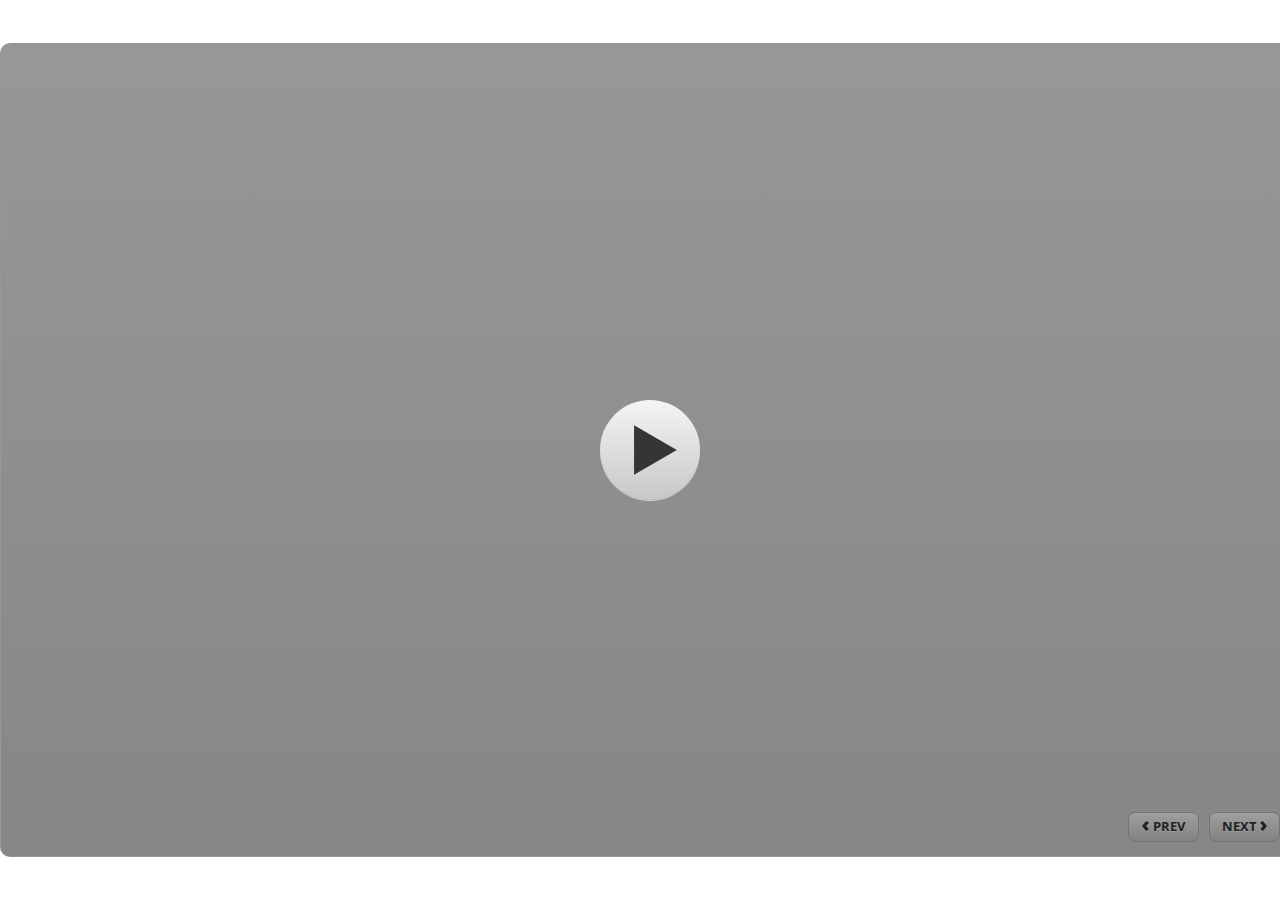
<file: index.html>
﻿<!doctype html>
<html lang="en-US">
<head>
  <meta charset="utf-8">
  <!-- Created using Storyline 3 - http://www.articulate.com  -->
  <!-- version: 3.20.30234.0 -->
  <title>Mitigasi Bencana N1</title>
  <meta http-equiv="x-ua-compatible" content="IE=edge"/>
  <meta name="viewport" content="width=device-width,initial-scale=1,user-scalable=no,shrink-to-fit=no,minimal-ui"/>
  <meta name="apple-mobile-web-app-capable" content="yes"/>
  <style>
    html, body { height: 100%; padding: 0; margin: 0 }
    #app { height: 100%; width: 100%; }
  </style>

  <script>
    window.DS = {};
    window.globals = {
      DATA_PATH_BASE: '',
      HAS_FRAME: true,
      HAS_SLIDE: true,

      lmsPresent: false,
      tinCanPresent: false,
      cmi5Present: false,
      aoSupport: false,
      scale: 'noscale',
      captureRc: false,
      browserSize: 'optimal',
      bgColor: '#FFFFFF',
      features: '',
      themeName: 'classic',
      preloaderColor: '#FFFFFF',
      suppressAnalytics: false,
      productChannel: 'perpetual',
      publishSource: 'storyline',
      aid: '',
      cid: 'bafd2afe-3f3e-447a-9091-5282f13b373c',
      playerVersion: '3.20.30234.0',
      publishTimestamp: '2024-09-28T21:53:51.9474981Z',
      maxIosVideoElements: 10,
      connectionSettings: { },

      
      parseParams: function(qs) {
        if (window.globals.parsedParams != null) {
          return window.globals.parsedParams;
        }
        qs = (qs || window.location.search.substr(1)).split('+').join(' ');
        var params = {},
            tokens,
            re = /[?&]?([^=]+)=([^&]*)/g;

        while (tokens = re.exec(qs)) {
          params[decodeURIComponent(tokens[1]).trim()] =
            decodeURIComponent(tokens[2]).trim();
        }
        window.globals.parsedParams = params;
        return params;
      }

    };
  </script>
  <script>
    var isIe11 = ('ActiveXObject' in window || window.MSBlobBuilder != null)
      && window.msCrypto != null && !window.ActiveXObject;
    if (isIe11) {
      window.globals.unsupportedBrowser = true;
      document.write(atob('[base64]'));
    }
  </script>
  
  <script>window.THREE = { };</script>
  
</head>
<body style="background: #FFFFFF" class="cs-HTML theme-classic">
  <!-- 360 -->
  <script>!function(){var e,i=/iPhone/i,o=/iPod/i,n=/iPad/i,t=/\biOS-universal(?:.+)Mac\b/i,r=/\bAndroid(?:.+)Mobile\b/i,a=/Android/i,d=/(?:SD4930UR|\bSilk(?:.+)Mobile\b)/i,p=/Silk/i,l=/Windows Phone/i,u=/\bWindows(?:.+)ARM\b/i,b=/BlackBerry/i,s=/BB10/i,c=/Opera Mini/i,f=/\b(CriOS|Chrome)(?:.+)Mobile/i,h=/Mobile(?:.+)Firefox\b/i,v=function(e){return void 0!==e&&"MacIntel"===e.platform&&"number"==typeof e.maxTouchPoints&&e.maxTouchPoints>1&&"undefined"==typeof MSStream};e=function(e){var m={userAgent:"",platform:"",maxTouchPoints:0};e||"undefined"==typeof navigator?"string"==typeof e?m.userAgent=e:e&&e.userAgent&&(m={userAgent:e.userAgent,platform:e.platform,maxTouchPoints:e.maxTouchPoints||0}):m={userAgent:navigator.userAgent,platform:navigator.platform,maxTouchPoints:navigator.maxTouchPoints||0};var g=m.userAgent,y=g.split("[FBAN");void 0!==y[1]&&(g=y[0]),void 0!==(y=g.split("Twitter"))[1]&&(g=y[0]);var A=function(e){return function(i){return i.test(e)}}(g),w={apple:{phone:A(i)&&!A(l),ipod:A(o),tablet:!A(i)&&(A(n)||v(m))&&!A(l),universal:A(t),device:(A(i)||A(o)||A(n)||A(t)||v(m))&&!A(l)},amazon:{phone:A(d),tablet:!A(d)&&A(p),device:A(d)||A(p)},android:{phone:!A(l)&&A(d)||!A(l)&&A(r),tablet:!A(l)&&!A(d)&&!A(r)&&(A(p)||A(a)),device:!A(l)&&(A(d)||A(p)||A(r)||A(a))||A(/\bokhttp\b/i)},windows:{phone:A(l),tablet:A(u),device:A(l)||A(u)},other:{blackberry:A(b),blackberry10:A(s),opera:A(c),firefox:A(h),chrome:A(f),device:A(b)||A(s)||A(c)||A(h)||A(f)},any:!1,phone:!1,tablet:!1};return w.any=w.apple.device||w.android.device||w.windows.device||w.other.device,w.phone=w.apple.phone||w.android.phone||w.windows.phone,w.tablet=w.apple.tablet||w.android.tablet||w.windows.tablet,w}(),"object"==typeof exports&&"undefined"!=typeof module?module.exports=e:"function"==typeof define&&define.amd?define((function(){return e})):this.isMobile=e}();
    window.isMobile.apple.tablet = window.isMobile.apple.tablet ||
      (navigator.platform === 'MacIntel' && navigator.maxTouchPoints > 1);
    window.isMobile.apple.device = window.isMobile.apple.device || window.isMobile.apple.tablet;
    window.isMobile.tablet = window.isMobile.tablet || window.isMobile.apple.tablet;
    window.isMobile.any = window.isMobile.any || window.isMobile.apple.tablet;
  </script>

  <div id="focus-sink" tabindex="-1"></div>

  <div id="preso"></div>
  <script>
    (function() {

      var classTypes = [ 'desktop', 'mobile', 'phone', 'tablet' ];

      var addDeviceClasses = function(prefix, testObj) {
        var curr, i;
        for (i = 0; i < classTypes.length; i++) {
          curr = classTypes[i];
          if (testObj[curr]) {
            document.body.classList.add(prefix + curr);
          }
        }
      };

      var params = window.globals.parseParams(),
          isDevicePreview = params.devicepreview === '1',
          isPhoneOverride = params.deviceType === 'phone' || (isDevicePreview && params.phone == '1'),
          isTabletOverride = (params.deviceType === 'tablet' || isDevicePreview) && !isPhoneOverride,
          isMobileOverride = isPhoneOverride || isTabletOverride;

      var deviceView = {
        desktop: !window.isMobile.any && !isMobileOverride,
        mobile: window.isMobile.any || isMobileOverride,
        phone: isPhoneOverride || (window.isMobile.phone && !isTabletOverride),
        tablet: isTabletOverride || window.isMobile.tablet
      };

      window.globals.deviceView = deviceView;
      window.isMobile.desktop = !window.isMobile.any;
      window.isMobile.mobile = window.isMobile.any;

      addDeviceClasses('view-', deviceView);

    })();
  </script>
  
  <script src='story_content/user.js' type=text/javascript></script>
  <div class="slide-loader"></div>

  <script>
    if (window.globals.deviceView.isMobile) { var doc = document, loader = doc.body.querySelector('.slide-loader'); [ 1, 2, 3 ].forEach(function(n) { var d = doc.createElement('div'); d.style.backgroundColor = window.globals.preloaderColor; d.classList.add('mobile-loader-dot'); d.classList.add('dot' + n); loader.appendChild(d); }); }
  </script>

  <div class="mobile-load-title-overlay" style="display: none">
    <div class="mobile-load-title">Mitigasi Bencana N1</div>
  </div>

  <div class="mobile-chrome-warning"></div>

  
<style>
  .warn-connection-dialog {
    display: none;
    background: transparent;
    pointer-events: none;
    position: fixed;
    left: 0;
    top: 0;
    width: 100%;
    height: 100%;
    z-index: 999;
  }

  .warn-connection-content {
    border-radius: 4px;
    background: white;
    border: 1px solid #E7E7E7;
    color: #333333;
    box-shadow: 0 2px 4px rgba(0, 0, 0, 0.25);
    transition: all 150ms ease-out;
    position: absolute;
    white-space: nowrap;
  }

  .view-phone.is-landscape .warn-connection-content {
    left: 23px;
    bottom: 23px;
  }

  .view-tablet.is-landscape .warn-connection-content {
    left: 50%;
    top: 20px;
    transform: translateX(-50%);
  }

  .is-portrait .warn-connection-content {
    transform: translate(-50%, calc(-100% - 15px));
  }

  .warn-connection-content p {
    display: inline-block;
    margin: 0 8px 0 0;
    line-height: 33px;
    font-size: 11px;
  }

  .warn-connection-content svg {
    position: relative;
    vertical-align: middle;
    margin: 0 2px 2px 8px;
  }

  .view-desktop .warn-connection-content {
    left: 1.5em;
    bottom: 1.5em;
  }

  .view-desktop .warn-connection-content p {
    font-size: 1.1em;
  }

  .is-offline .warn-connection-dialog {
    display: block;
  }

  .is-offline .cs-panel * {
    pointer-events: none !important;
  }

  .is-offline .cs-panel {
    pointer-events: all !important;
  }

  .is-offline #nav-controls * {
    pointer-events: none !important;
  }

  .is-offline #nav-controls {
    pointer-events: all !important;
  }
</style>

<div class="warn-connection-dialog">
  <div class="warn-connection-content">
    <svg width="17" height="15" viewBox="0 0 17 15" xmlns="http://www.w3.org/2000/svg">
      <path fill="#8F0000" stroke="white" d="M16.07,12.98 L15.88,12.23 L9.51,1.21 C8.97,0.26,7.6,0.26,7.06,1.21 L0.69,12.23 C0.15,13.16,0.81,14.36,1.91,14.36 H14.65 C15.47,14.36,16.05,13.7,16.07,12.98 Z"/>
      <path fill="white" stroke="white" d="M8.58,5.5 C8.35,5.28,8.5,5.35,8.21,5.32 C8.09,5.35,7.97,5.49,7.96,5.67 C7.97,5.79,7.98,5.92,7.98,6.04 L7.98,6.04 C7.99,6.17,8,6.31,8.01,6.43 L8.01,6.44 C8.03,6.92,8.06,7.41,8.09,7.9 L8.09,7.9 C8.12,8.39,8.14,8.88,8.17,9.37 C8.17,9.39,8.18,9.42,8.2,9.44 C8.23,9.46,8.25,9.47,8.28,9.47 C8.31,9.47,8.34,9.46,8.35,9.44 C8.37,9.43,8.38,9.4,8.39,9.35 L8.39,9.34 C8.39,9.24,8.4,9.15,8.4,9.05 L8.4,9.05 C8.41,8.96,8.41,8.86,8.42,8.75 C8.43,8.44,8.45,8.12,8.47,7.81 L8.47,7.81 C8.49,7.49,8.51,7.18,8.53,6.87 C8.55,6.46,8.56,6.05,8.59,5.64 L8.6,5.62 C8.6,5.57,8.59,5.53,8.58,5.5 L8.21,5.32 Z"/>
      <circle fill="white" stroke="white" cx="8.3" cy="11.35" r="0.3"/>
    </svg>
    <p>You are offline. Trying to reconnect...</p>
  </div>
</div>

<script>
  (function() {
    window.DS.connection = {
      warningShown: false,
      assets: {},
      loadingAssetGroup: false,
      retryDelay: 500
    };

    // @TODO this is POC code and can be cleaned up a bit more if we move forward
    // with the feature



    // The `window.globals.features` variable must be set in `webpack.dev.config` when testing locally - it is not enough
    // to have it in the data - but it must be set there as well.
    var useConnectionMessages = window.AbortController != null &&
      window.location.protocol != 'file:' &&
      window.globals.features.indexOf('ConnectionMessages') != -1;

    window.DS.connection.useConnectionMessages = useConnectionMessages

    var assetCount = 0;
    var checkLoadedId;
    var connectionSettings = window.globals.connectionSettings;

    if (useConnectionMessages && connectionSettings != null) {
      var contentEl = document.querySelector('.warn-connection-content');
      var messageEl = contentEl.querySelector('p')

      if (connectionSettings.useDarkTheme) {
        contentEl.style.borderColor = '#BABBBA';
        contentEl.style.backgroundColor = '#282828';
        contentEl.style.color = '#FFFFFF';
      }

      if (connectionSettings.message != null) {
        messageEl.textContent = window.decodeURIComponent(connectionSettings.message);
      }
    }

    function checkAssetsReady() {
      for (var i in DS.connection.assets) {
        if (!DS.connection.assets[i].success) {
          return false;
        }
      }
      return true;
    }

    function stopAssetGroup() {
      if (!useConnectionMessages) { return; }

      assetCount = 0;

      DS.connection.oldAssetGroup = DS.connection.assets;
      DS.connection.assets = {};
      DS.connection.loadingAssetGroup = false;
      clearInterval(checkLoadedId);
    }

    function startAssetGroup() {
      if (!useConnectionMessages) { return; }
      var ticks = 0;
      clearInterval(checkLoadedId);
      checkLoadedId = setInterval(function() {
        var loaded = 0;
        if (assetCount === 0 && loaded === 0) {
          clearInterval(checkLoadedId);
          return;
        }

        for (var i in DS.connection.assets) {
          if (DS.connection.assets[i].success) {
            loaded++;
          }
        }

        if (assetCount === loaded && checkAssetsReady()) {
          for (var i in DS.connection.assets) {
            if (DS.connection.assets[i].action) {
              DS.connection.assets[i].action();
            }
          }
          hideWarning();
          stopAssetGroup();
        }
      }, 100)
    }

    function requiredAsset(url, action, retry, type) {
      if (!useConnectionMessages) { return; }
      if (DS.connection.assets[url]) { return; }

      DS.connection.assets[url] = {
        success: false, action: action, retry: retry, type: type
      };
      assetCount = Object.keys(DS.connection.assets).length;
      if (!DS.connection.loadingAssetGroup) {
        startAssetGroup();
      }
      DS.connection.loadingAssetGroup = true;
    }

    function assetLoaded(url) {
      if (!useConnectionMessages) { return; }
      if (DS.connection.assets[url]) {
        DS.connection.assets[url].success = true;
      }
    }

    function assetFailed(url) {
      if (!useConnectionMessages) { return; }
      if (!DS.connection.assets[url]) {
        if (/\.js$/.test(url)) {
          setTimeout(function() {
            if (DS.connection.lastSlideLoaded != null) {
              DS.connection.lastSlideLoaded();
            }
          }, DS.connection.retryDelay);
        }
        return;
      }
      if (!DS.connection.warningShown) { showWarning(); }
      if (DS.connection.assets[url].retry) {
        setTimeout(function() {
          if (!DS.connection.assets[url].success) {
            DS.connection.assets[url].retry()
          }
        }, DS.connection.retryDelay);
      }
    }

    function hideWarning() {
      document.body.classList.remove('is-offline');
      DS.connection.warningShown = false;
    }
    DS.connection.hideWarning = hideWarning

    function showWarning(btn) {
      document.body.classList.add('is-offline')
      DS.connection.warningShown = true;
      updateWarningPosition();
    }

    function updateWarningPosition() {
      if (!DS.connection.warningShown) {
        return;
      }

      var isPortrait = document.body.classList.contains('is-portrait');
      var warningEl = document.querySelector('.warn-connection-content');

      if (isPortrait) {
        var slide = document.querySelector('.primary-slide');
        var slideRect = slide.getBoundingClientRect();

        warningEl.style.top = `${slideRect.top}px`
        warningEl.style.left = `${slideRect.left + slideRect.width / 2}px`
      } else {
        warningEl.style.top = null;
        warningEl.style.left = null;
      }

      window.requestAnimationFrame(updateWarningPosition);
    }

    // these will all be noops if the feature flag isn't set in
    // the data and `window.globals.features`
    DS.connection.requiredAsset = requiredAsset;
    DS.connection.assetLoaded = assetLoaded;
    DS.connection.assetFailed = assetFailed;
    DS.connection.stopAssetGroup = stopAssetGroup;
    DS.connection.startAssetGroup = startAssetGroup;
  })();
</script>


  <script>
    
    if (window.autoSpider && window.vInterfaceObject) {
      document.querySelector('.mobile-load-title-overlay').style.display = 'none';
    }
  </script>

  

  <link rel="stylesheet" href="html5/data/css/output.min.css" data-noprefix/>
</body>
<script src="html5/lib/scripts/bootstrapper.min.js"></script>
</html>
</file>
<file: html5/data/css/output.min.css>
@font-face {
  font-family: 'Open SansBold CharsBold84E7AF15';
  src: url('[data-uri]');
  font-style: normal;
  font-weight: normal;
}
@font-face {
  font-family: 'Open Sans Charset1_ 5gX4753A804';
  src: url('[data-uri]');
  font-style: normal;
  font-weight: normal;
}
@font-face {
  font-family: 'Open SansBoldItalItalic3839C667';
  src: url('[data-uri]');
  font-style: normal;
  font-weight: normal;
}
@font-face {
  font-family: 'Open Sans Charset0_v9TY33EDE6F2';
  src: url('[data-uri]');
  font-style: normal;
  font-weight: normal;
}
@font-face {
  font-family: 'Open SansBold CharsBoldE47A47C6';
  src: url('[data-uri]');
  font-style: normal;
  font-weight: normal;
}
@font-face {
  font-family: 'Open SansBoldItalItalic3FAAA578';
  src: url('[data-uri]');
  font-style: normal;
  font-weight: normal;
}
.cs-pxabnsnfns00000000001 .cs-infopanel  {
  box-shadow: 0 1px 0 rgba(184, 184, 184, 1);
  background: rgba(255, 255, 255, 1);
}
.cs-pxabnsnfns00000000001 .cs-infopanel .cs-link {
  color: rgba(124, 34, 128, 1);
}
.cs-pxabnsnfns00000000001 .cs-infopanel .cs-link:hover {
  color: rgba(0, 0, 238, 1);
}
.cs-pxabnsnfns00000000001 .cs-infopanel .cs-name {
  color: rgba(68, 68, 68, 1);
}
.cs-pxabnsnfns00000000001 .cs-infopanel .cs-title {
  color: rgba(153, 153, 153, 1);
}
.cs-pxabnsnfns00000000001 .cs-infopanelpopup  {
  box-shadow: 0 1px 0 rgba(184, 184, 184, 1);
  background: linear-gradient(180deg, rgba(233, 233, 233, 1) 0%, rgba(207, 207, 207, 1) 100%);
}
.cs-pxabnsnfns00000000001 .cs-infopanelpopup .cs-link {
  color: rgba(124, 34, 128, 1);
}
.cs-pxabnsnfns00000000001 .cs-infopanelpopup .cs-link:hover {
  color: rgba(0, 0, 238, 1);
}
.cs-pxabnsnfns00000000001 .cs-infopanelpopup .cs-name {
  color: rgba(68, 68, 68, 1);
}
.cs-pxabnsnfns00000000001 .cs-infopanelpopup .cs-bio {
  color: rgba(153, 153, 153, 1);
}
.cs-pxabnsnfns00000000001 .cs-timer  {
  color: rgba(85, 85, 85, 1);
}
.cs-pxabnsnfns00000000001 .cs-duration stop:first-child {
  stop-color: rgba(0, 215, 255, 1);
}
.cs-pxabnsnfns00000000001 .cs-duration stop:last-child {
  stop-color: rgba(0, 171, 255, 1);
}
.cs-pxabnsnfns00000000001 .cs-elapsed stop:first-child {
  stop-color: rgba(254, 227, 71, 1);
}
.cs-pxabnsnfns00000000001 .cs-elapsed stop:last-child {
  stop-color: rgba(252, 204, 42, 1);
}
.cs-pxabnsnfns00000000001 .cs-timer .cs-pie .cs-innerstroke {
  stroke: rgba(199, 199, 199, 1);
}
.cs-pxabnsnfns00000000001 .cs-timer .cs-pie .cs-innerborder {
  stroke: rgba(255, 255, 255, 1);
}
.cs-pxabnsnfns00000000001 .cs-window  {
  box-shadow: 0 8px 5px rgba(0, 0, 0, 0.2);
  border-color: rgba(234, 234, 234, 1);
  background: rgba(243, 243, 243, 1);
  color: rgba(85, 85, 85, 1);
}
.cs-pxabnsnfns00000000001 .cs-window .cs-diva {
  border-color: rgba(247, 247, 247, 1);
}
.cs-pxabnsnfns00000000001 .cs-window .cs-divb {
  border-color: rgba(211, 211, 211, 1);
}
.cs-pxabnsnfns00000000001 .cs-editor .cs-editor-slide {
  color: rgba(85, 85, 85, 1);
}
.cs-pxabnsnfns00000000001 .cs-editor .cs-editor-html {
  color: rgba(68, 68, 68, 1);
}
.cs-pxabnsnfns00000000001 .cs-editor .cs-editor-button {
  text-shadow: 0 1px 0 rgba(240, 240, 240, 1);
  color: rgba(53, 53, 53, 1);
  border-color: rgba(177, 177, 177, 1);
  background: linear-gradient(180deg, rgba(245, 245, 245, 1) 0%, rgba(199, 199, 199, 1) 100%);
}
.cs-pxabnsnfns00000000001 .cs-editor .cs-editor-button:hover {
  background: linear-gradient(180deg, rgba(242, 242, 242, 1) 0%, rgba(175, 175, 175, 1) 100%);
}
.cs-pxabnsnfns00000000001 .cs-editor .cs-editor-button:active {
  background: linear-gradient(180deg, rgba(199, 199, 199, 1) 0%, rgba(244, 244, 244, 1) 100%);
}
.cs-pxabnsnfns00000000001 .cs-listitem  {
  color: rgba(53, 53, 53, 1);
  border-color: rgba(223, 223, 223, 1);
}
.cs-pxabnsnfns00000000001 .cs-listitem.cs-viewed {
  color: rgba(144, 144, 144, 1);
}
.cs-pxabnsnfns00000000001 .cs-listitem.cs-selected {
  color: rgba(53, 53, 53, 1);
  background: rgba(192, 226, 241, 1);
}
.cs-pxabnsnfns00000000001 .cs-listitem.cs-selected:hover {
  background: rgba(192, 226, 241, 1);
}
.cs-pxabnsnfns00000000001 .cs-listitem.cs-selected.hover {
  background: rgba(192, 226, 241, 1);
}
.cs-pxabnsnfns00000000001 .cs-listitem.cs-selected:focus {
  background: rgba(192, 226, 241, 1);
}
.cs-pxabnsnfns00000000001 .cs-listitem .cs-icon-carrot {
  fill: rgba(53, 53, 53, 1);
}
.cs-pxabnsnfns00000000001 .cs-listitem .cs-icon-carrot .cs-shadow {
  fill: rgba(255, 255, 255, 1);
}
.cs-pxabnsnfns00000000001 .cs-listitem:hover {
  background: rgba(230, 230, 230, 1);
}
.cs-pxabnsnfns00000000001 .cs-listitem.hover {
  background: rgba(230, 230, 230, 1);
}
.cs-pxabnsnfns00000000001 .cs-listitem:focus {
  background: rgba(230, 230, 230, 1);
}
.cs-pxabnsnfns00000000001 .cs-glossary  {
  color: rgba(53, 53, 53, 1);
}
.cs-pxabnsnfns00000000001 .cs-glossary .cs-scrolling-panel {
  background: rgba(231, 231, 231, 1);
}
.cs-pxabnsnfns00000000001 .cs-glossary .cs-term.cs-selected .cs-choice-list-trigger {
  color: rgba(53, 53, 53, 1);
  background: rgba(192, 226, 241, 1);
}
.cs-pxabnsnfns00000000001 .cs-glossary .cs-term.cs-selected .cs-choice-list-trigger:focus {
  color: rgba(53, 53, 53, 1);
  background: rgba(192, 226, 241, 1);
}
.cs-pxabnsnfns00000000001 .cs-glossary .cs-term:hover .cs-choice-list-trigger {
  background: rgba(230, 230, 230, 1);
}
.cs-pxabnsnfns00000000001 .cs-glossary .cs-term.hover .cs-choice-list-trigger {
  background: rgba(230, 230, 230, 1);
}
.cs-pxabnsnfns00000000001 .cs-glossary .cs-term .cs-choice-list-trigger:focus {
  background: rgba(230, 230, 230, 1);
}
.cs-pxabnsnfns00000000001 .cs-glossary .cs-diva {
  border-color: rgba(226, 226, 226, 1);
}
.cs-pxabnsnfns00000000001 .cs-glossary .cs-divb {
  border-color: rgba(226, 226, 226, 1);
}
.cs-pxabnsnfns00000000001 .cs-glossary .cs-divc {
  border-color: rgba(250, 250, 250, 1);
}
.cs-pxabnsnfns00000000001 .cs-glossary .cs-heading {
  color: rgba(68, 68, 68, 1);
}
.cs-pxabnsnfns00000000001 .cs-resource .cs-separator {
  border-color: rgba(224, 224, 224, 1);
}
.cs-pxabnsnfns00000000001 .cs-outline  {
  color: rgba(68, 68, 68, 1);
}
.cs-pxabnsnfns00000000001 .cs-outline .cs-diva {
  border-color: rgba(198, 198, 198, 1);
}
.cs-pxabnsnfns00000000001 .cs-outline .cs-divb {
  border-color: rgba(249, 249, 249, 1);
}
.cs-pxabnsnfns00000000001 .cs-outline .cs-divc {
  border-color: rgba(225, 225, 225, 1);
}
.cs-pxabnsnfns00000000001 .cs-outline .cs-search-filter:hover {
  color: rgba(0, 0, 238, 1);
}
.cs-pxabnsnfns00000000001 .cs-outline .cs-search-filter.hover {
  color: rgba(0, 0, 238, 1);
}
.cs-pxabnsnfns00000000001 .cs-transcript  {
  color: rgba(68, 68, 68, 1);
}
.cs-pxabnsnfns00000000001 .cs-transcript .cs-div {
  border-color: rgba(225, 225, 225, 1);
}
.cs-pxabnsnfns00000000001 .cs-tabs:not(.topmenu-item) {
  color: rgba(85, 85, 85, 1);
}
.cs-pxabnsnfns00000000001 .cs-tabs .cs-inner-button:not(.topmenu-item) {
  text-shadow: 0 1px 0 rgba(240, 240, 240, 1);
}
.cs-pxabnsnfns00000000001 .cs-tabs:hover:not(.topmenu-item) {
  color: rgba(51, 51, 51, 1);
}
.cs-pxabnsnfns00000000001 .cs-tabs.cs-selected {
  background: rgba(243, 243, 243, 1);
  color: rgba(51, 51, 51, 1);
}
.cs-pxabnsnfns00000000001 .cs-seekcontrol  {
  background: linear-gradient(180deg, rgba(245, 245, 245, 1) 0%, rgba(199, 199, 199, 1) 100%);
  border-color: rgba(177, 177, 177, 1);
}
.cs-pxabnsnfns00000000001 .cs-seekcontrol .cs-button:hover .cs-icon {
  fill: rgba(85, 85, 85, 1);
}
.cs-pxabnsnfns00000000001 .cs-seekcontrol .cs-button.hover .cs-icon {
  fill: rgba(85, 85, 85, 1);
}
.cs-pxabnsnfns00000000001 .cs-seekcontrol .cs-button .cs-icon-shadow {
  fill: rgba(240, 240, 240, 1);
}
.cs-pxabnsnfns00000000001 .cs-seekcontrol .cs-button .cs-icon {
  fill: rgba(45, 45, 45, 1);
}
.cs-pxabnsnfns00000000001 .cs-seekcontrol .cs-seek .cs-fill {
  background: rgba(255, 255, 255, 1);
}
.cs-pxabnsnfns00000000001 .cs-seekcontrol .cs-seek {
  background: rgba(231, 231, 231, 1);
  border-color: rgba(184, 184, 184, 1);
}
.cs-pxabnsnfns00000000001 .cs-searchinput .cs-input {
  color: rgba(138, 138, 138, 1);
  border-color: rgba(173, 173, 173, 1);
  background: rgba(223, 223, 223, 1);
}
.cs-pxabnsnfns00000000001 .cs-searchinput .cs-input:focus {
  color: rgba(51, 51, 51, 1);
  background: rgba(250, 250, 250, 1);
}
.cs-pxabnsnfns00000000001 .cs-searchinput .cs-input:hover {
  box-shadow: inset 0 0 1px 0 rgba(107, 248, 255, 1);
}
.cs-pxabnsnfns00000000001 .cs-searchinput .cs-input.hover {
  box-shadow: inset 0 0 1px 0 rgba(107, 248, 255, 1);
}
.cs-pxabnsnfns00000000001 .cs-searchinput .cs-button .cs-icon {
  fill: rgba(138, 138, 138, 1);
}
.cs-pxabnsnfns00000000001 .cs-searchinput .cs-button:hover {
  fill: linear-gradient(180deg, rgba(245, 245, 245, 1) 0%, rgba(199, 199, 199, 1) 100%);
}
.cs-pxabnsnfns00000000001 .cs-searchinput .cs-button.hover {
  fill: linear-gradient(180deg, rgba(245, 245, 245, 1) 0%, rgba(199, 199, 199, 1) 100%);
}
.cs-pxabnsnfns00000000001 .cs-menu  {
  box-shadow: 0 1px 0 rgba(184, 184, 184, 1);
  background: rgba(243, 243, 243, 1);
}
.cs-pxabnsnfns00000000001 .cs-topmenu-item.active .cs-tab {
  background: rgba(243, 243, 243, 1);
}
.cs-pxabnsnfns00000000001 .cs-logo  {
  box-shadow: 0 1px 0 rgba(184, 184, 184, 1);
  background: rgba(255, 255, 255, 1);
}
.cs-pxabnsnfns00000000001 .cs-checkbox  {
  color: rgba(68, 68, 68, 1);
}
.cs-pxabnsnfns00000000001 .cs-checkbox:hover {
  border-color: rgba(107, 248, 255, 1);
}
.cs-pxabnsnfns00000000001 .cs-checkbox.hover {
  border-color: rgba(107, 248, 255, 1);
}
.cs-pxabnsnfns00000000001 .cs-checkbox .cs-box {
  color: rgba(255, 255, 255, 1);
  border-color: rgba(184, 184, 184, 1);
}
.cs-pxabnsnfns00000000001 .cs-checkbox .cs-box:checked::after {
  color: rgba(51, 204, 0, 1);
}
.cs-pxabnsnfns00000000001 .cs-checkbox .cs-box.checked.after {
  color: rgba(51, 204, 0, 1);
}
.cs-pxabnsnfns00000000001 .cs-button  {
  text-shadow: 0 1px 0 rgba(240, 240, 240, 1);
  color: rgba(53, 53, 53, 1);
  border-color: rgba(177, 177, 177, 1);
  background: linear-gradient(180deg, rgba(245, 245, 245, 1) 0%, rgba(199, 199, 199, 1) 100%);
  box-shadow: 0 1px 0 rgba(207, 207, 207, 1);
}
.cs-pxabnsnfns00000000001 .cs-button .cs-icon {
  fill: rgba(53, 53, 53, 1);
}
.cs-pxabnsnfns00000000001 .cs-button .cs-icon-shadow {
  fill: rgba(240, 240, 240, 1);
}
.cs-pxabnsnfns00000000001 .cs-button:hover {
  background: linear-gradient(180deg, rgba(242, 242, 242, 1) 0%, rgba(175, 175, 175, 1) 100%);
}
.cs-pxabnsnfns00000000001 .cs-button.hover {
  background: linear-gradient(180deg, rgba(242, 242, 242, 1) 0%, rgba(175, 175, 175, 1) 100%);
}
.cs-pxabnsnfns00000000001 .cs-button:active {
  background: linear-gradient(180deg, rgba(199, 199, 199, 1) 0%, rgba(244, 244, 244, 1) 100%);
}
.cs-pxabnsnfns00000000001 .cs-button.cs-disabled:hover {
  background: linear-gradient(180deg, rgba(245, 245, 245, 1) 0%, rgba(199, 199, 199, 1) 100%);
}
.cs-pxabnsnfns00000000001 .cs-button.cs-disabled.hover {
  background: linear-gradient(180deg, rgba(245, 245, 245, 1) 0%, rgba(199, 199, 199, 1) 100%);
}
.cs-pxabnsnfns00000000001 .cs-button.cs-disabled:active {
  background: linear-gradient(180deg, rgba(245, 245, 245, 1) 0%, rgba(199, 199, 199, 1) 100%);
}
.cs-pxabnsnfns00000000001 .cs-button.cs-volume:hover {
  background: linear-gradient(180deg, rgba(245, 245, 245, 1) 0%, rgba(199, 199, 199, 1) 100%);
}
.cs-pxabnsnfns00000000001 .cs-button.cs-volume.hover {
  background: linear-gradient(180deg, rgba(245, 245, 245, 1) 0%, rgba(199, 199, 199, 1) 100%);
}
.cs-pxabnsnfns00000000001 .cs-button.cs-volume:active {
  background: linear-gradient(180deg, rgba(245, 245, 245, 1) 0%, rgba(199, 199, 199, 1) 100%);
}
.cs-pxabnsnfns00000000001.cs-base  {
  color: rgba(85, 85, 85, 1);
  border-color: rgba(233, 233, 233, 1);
  background: linear-gradient(180deg, rgba(233, 233, 233, 1) 0%, rgba(207, 207, 207, 1) 100%);
}
.cs-pxabnsnfns00000000001.cs-base .cs-separator .cs-diva {
  background: rgba(211, 211, 211, 1);
}
.cs-pxabnsnfns00000000001.cs-base .cs-separator .cs-divb {
  background: rgba(247, 247, 247, 1);
}
.cs-pxabnsnfns00000000001.cs-base .cs-topmenu-item.active .cs-tab {
  border-color: rgba(211, 211, 211, 1);
}
.cs-pxabnsnfns00000000001.cs-base .cs-topmenu-item.active .cs-panel {
  border-color: rgba(211, 211, 211, 1);
}
.cs-pxabnsnfns00000000001.cs-base .cs-left {
  background: linear-gradient(180deg, rgba(219, 219, 219, 1) 0%, rgba(195, 195, 195, 1) 100%);
}
.cs-pxabnsnfns00000000001.cs-base .cs-area-primary .cs-slide-container {
  background: linear-gradient(180deg, rgba(233, 233, 233, 1) 0%, rgba(207, 207, 207, 1) 100%);
}
.cs-pxabnsnfns00000000001 .cs-volume::-moz-range-thumb {
  border-color: rgba(165, 165, 165, 1);
  box-shadow: inset 0 0 1px 0 rgba(212, 212, 212, 1);
  background: rgba(200, 200, 200, 1);
}
.cs-pxabnsnfns00000000001 .cs-volume::-ms-thumb {
  border-color: rgba(165, 165, 165, 1);
  box-shadow: inset 0 0 1px 0 rgba(212, 212, 212, 1);
  background: rgba(200, 200, 200, 1);
}
.cs-pxabnsnfns00000000001 .cs-volume::-webkit-slider-thumb {
  border-color: rgba(165, 165, 165, 1);
  box-shadow: inset 0 0 1px 0 rgba(212, 212, 212, 1);
  background: rgba(200, 200, 200, 1);
}
.cs-pxabnsnfns00000000001 .cs-volume::-moz-range-track {
  border-color: rgba(242, 242, 242, 1);
  background: linear-gradient(180deg, rgba(188, 188, 188, 1) 0%, rgba(188, 188, 188, 1) 50.196%, rgba(195, 195, 195, 1) 100%);
}
.cs-pxabnsnfns00000000001 .cs-volume::-ms-track {
  border-color: rgba(242, 242, 242, 1);
  background: linear-gradient(180deg, rgba(188, 188, 188, 1) 0%, rgba(188, 188, 188, 1) 50.196%, rgba(195, 195, 195, 1) 100%);
}
.cs-pxabnsnfns00000000001 .cs-volume::-webkit-slider-runnable-track {
  border-color: rgba(242, 242, 242, 1);
  background: linear-gradient(180deg, rgba(188, 188, 188, 1) 0%, rgba(188, 188, 188, 1) 50.196%, rgba(195, 195, 195, 1) 100%);
}
body.show-focus .tab-focus-box {
  border-color: rgba(255, 255, 0, 1);
}
.skipnav {
  border-color: rgba(255, 255, 0, 1);
}
.fn-npnxnanbsnfns00000000001 {
  font-family: 'Open SansD6FFC9F9';
  -webkit-font-variant-ligatures: no-common-ligatures;
  font-variant-ligatures: no-common-ligatures;
}
.fn-pxabnsnfns00000000001 {
  font-family: 'Open SansD6FFC9F9';
  -webkit-font-variant-ligatures: no-common-ligatures;
  font-variant-ligatures: no-common-ligatures;
}
.fn-npxnabnsnfns00000000001 {
  font-family: 'Open SansD6FFC9F9';
  -webkit-font-variant-ligatures: no-common-ligatures;
  font-variant-ligatures: no-common-ligatures;
}
.fn-npnxnanbnsnfns00000000001 {
  font-family: 'Open SansD6FFC9F9';
  -webkit-font-variant-ligatures: no-common-ligatures;
  font-variant-ligatures: no-common-ligatures;
}
.fn-pxabnsnfns00000000000 {
  font-family: 'Open SansD6FFC9F9';
  -webkit-font-variant-ligatures: no-common-ligatures;
  font-variant-ligatures: no-common-ligatures;
}
@font-face {
  font-family: 'Open SansD6FFC9F9';
  src: url('[data-uri]');
  font-style: normal;
  font-weight: bold;
}
@font-face {
  font-family: 'Open SansD6FFC9F9';
  src: url('[data-uri]');
  font-style: normal;
  font-weight: normal;
}
.cs-InvalidPromptSlide .cs-5sVGQChv6b8-InvalidPromptSlide-btn0 {
  color: rgba(53, 53, 53, 1);
  border-color: rgba(177, 177, 177, 1);
  background: linear-gradient(180deg, rgba(245, 245, 245, 1) 0%, rgba(199, 199, 199, 1) 100%);
  text-shadow: 0 1px 0 rgba(240, 240, 240, 1);
}
.cs-InvalidPromptSlide .cs-5sVGQChv6b8-InvalidPromptSlide-btn0 .cs-html {
  color: rgba(68, 68, 68, 1);
}
.cs-InvalidPromptSlide .cs-5sVGQChv6b8-InvalidPromptSlide-btn0 .cs-slide {
  border-color: rgba(85, 85, 85, 1);
}
.cs-InvalidPromptSlide .cs-5sVGQChv6b8-InvalidPromptSlide-btn0:hover {
  background: linear-gradient(180deg, rgba(242, 242, 242, 1) 0%, rgba(175, 175, 175, 1) 100%);
}
.cs-InvalidPromptSlide .cs-5sVGQChv6b8-InvalidPromptSlide-btn0:active {
  background: linear-gradient(180deg, rgba(199, 199, 199, 1) 0%, rgba(244, 244, 244, 1) 100%);
}
.cs-PrintPromptSlide .cs-5sVGQChv6b8-PrintPromptSlide-btn0 {
  color: rgba(53, 53, 53, 1);
  border-color: rgba(177, 177, 177, 1);
  background: linear-gradient(180deg, rgba(245, 245, 245, 1) 0%, rgba(199, 199, 199, 1) 100%);
  text-shadow: 0 1px 0 rgba(240, 240, 240, 1);
}
.cs-PrintPromptSlide .cs-5sVGQChv6b8-PrintPromptSlide-btn0 .cs-html {
  color: rgba(68, 68, 68, 1);
}
.cs-PrintPromptSlide .cs-5sVGQChv6b8-PrintPromptSlide-btn0 .cs-slide {
  border-color: rgba(85, 85, 85, 1);
}
.cs-PrintPromptSlide .cs-5sVGQChv6b8-PrintPromptSlide-btn0:hover {
  background: linear-gradient(180deg, rgba(242, 242, 242, 1) 0%, rgba(175, 175, 175, 1) 100%);
}
.cs-PrintPromptSlide .cs-5sVGQChv6b8-PrintPromptSlide-btn0:active {
  background: linear-gradient(180deg, rgba(199, 199, 199, 1) 0%, rgba(244, 244, 244, 1) 100%);
}
.cs-ScrollPromptSlide .cs-5sVGQChv6b8-ScrollPromptSlide-btn0 {
  color: rgba(53, 53, 53, 1);
  border-color: rgba(177, 177, 177, 1);
  background: linear-gradient(180deg, rgba(245, 245, 245, 1) 0%, rgba(199, 199, 199, 1) 100%);
  text-shadow: 0 1px 0 rgba(240, 240, 240, 1);
}
.cs-ScrollPromptSlide .cs-5sVGQChv6b8-ScrollPromptSlide-btn0 .cs-html {
  color: rgba(68, 68, 68, 1);
}
.cs-ScrollPromptSlide .cs-5sVGQChv6b8-ScrollPromptSlide-btn0 .cs-slide {
  border-color: rgba(85, 85, 85, 1);
}
.cs-ScrollPromptSlide .cs-5sVGQChv6b8-ScrollPromptSlide-btn0:hover {
  background: linear-gradient(180deg, rgba(242, 242, 242, 1) 0%, rgba(175, 175, 175, 1) 100%);
}
.cs-ScrollPromptSlide .cs-5sVGQChv6b8-ScrollPromptSlide-btn0:active {
  background: linear-gradient(180deg, rgba(199, 199, 199, 1) 0%, rgba(244, 244, 244, 1) 100%);
}
.cs-TimerPromptSlide-6ah4DMvnoi3 .cs-5sVGQChv6b8-TimerPromptSlide-6ah4DMvnoi3-btn0 {
  color: rgba(53, 53, 53, 1);
  border-color: rgba(177, 177, 177, 1);
  background: linear-gradient(180deg, rgba(245, 245, 245, 1) 0%, rgba(199, 199, 199, 1) 100%);
  text-shadow: 0 1px 0 rgba(240, 240, 240, 1);
}
.cs-TimerPromptSlide-6ah4DMvnoi3 .cs-5sVGQChv6b8-TimerPromptSlide-6ah4DMvnoi3-btn0 .cs-html {
  color: rgba(68, 68, 68, 1);
}
.cs-TimerPromptSlide-6ah4DMvnoi3 .cs-5sVGQChv6b8-TimerPromptSlide-6ah4DMvnoi3-btn0 .cs-slide {
  border-color: rgba(85, 85, 85, 1);
}
.cs-TimerPromptSlide-6ah4DMvnoi3 .cs-5sVGQChv6b8-TimerPromptSlide-6ah4DMvnoi3-btn0:hover {
  background: linear-gradient(180deg, rgba(242, 242, 242, 1) 0%, rgba(175, 175, 175, 1) 100%);
}
.cs-TimerPromptSlide-6ah4DMvnoi3 .cs-5sVGQChv6b8-TimerPromptSlide-6ah4DMvnoi3-btn0:active {
  background: linear-gradient(180deg, rgba(199, 199, 199, 1) 0%, rgba(244, 244, 244, 1) 100%);
}
.cs-TimerPromptSlide-5pv05vERTNJ .cs-5sVGQChv6b8-TimerPromptSlide-5pv05vERTNJ-btn0 {
  color: rgba(53, 53, 53, 1);
  border-color: rgba(177, 177, 177, 1);
  background: linear-gradient(180deg, rgba(245, 245, 245, 1) 0%, rgba(199, 199, 199, 1) 100%);
  text-shadow: 0 1px 0 rgba(240, 240, 240, 1);
}
.cs-TimerPromptSlide-5pv05vERTNJ .cs-5sVGQChv6b8-TimerPromptSlide-5pv05vERTNJ-btn0 .cs-html {
  color: rgba(68, 68, 68, 1);
}
.cs-TimerPromptSlide-5pv05vERTNJ .cs-5sVGQChv6b8-TimerPromptSlide-5pv05vERTNJ-btn0 .cs-slide {
  border-color: rgba(85, 85, 85, 1);
}
.cs-TimerPromptSlide-5pv05vERTNJ .cs-5sVGQChv6b8-TimerPromptSlide-5pv05vERTNJ-btn0:hover {
  background: linear-gradient(180deg, rgba(242, 242, 242, 1) 0%, rgba(175, 175, 175, 1) 100%);
}
.cs-TimerPromptSlide-5pv05vERTNJ .cs-5sVGQChv6b8-TimerPromptSlide-5pv05vERTNJ-btn0:active {
  background: linear-gradient(180deg, rgba(199, 199, 199, 1) 0%, rgba(244, 244, 244, 1) 100%);
}
.cs-ResumePromptSlide .cs-5sVGQChv6b8-ResumePromptSlide-btn0 {
  color: rgba(53, 53, 53, 1);
  border-color: rgba(177, 177, 177, 1);
  background: linear-gradient(180deg, rgba(245, 245, 245, 1) 0%, rgba(199, 199, 199, 1) 100%);
  text-shadow: 0 1px 0 rgba(240, 240, 240, 1);
}
.cs-ResumePromptSlide .cs-5sVGQChv6b8-ResumePromptSlide-btn0 .cs-html {
  color: rgba(68, 68, 68, 1);
}
.cs-ResumePromptSlide .cs-5sVGQChv6b8-ResumePromptSlide-btn0 .cs-slide {
  border-color: rgba(85, 85, 85, 1);
}
.cs-ResumePromptSlide .cs-5sVGQChv6b8-ResumePromptSlide-btn0:hover {
  background: linear-gradient(180deg, rgba(242, 242, 242, 1) 0%, rgba(175, 175, 175, 1) 100%);
}
.cs-ResumePromptSlide .cs-5sVGQChv6b8-ResumePromptSlide-btn0:active {
  background: linear-gradient(180deg, rgba(199, 199, 199, 1) 0%, rgba(244, 244, 244, 1) 100%);
}
.cs-ResumePromptSlide .cs-5sVGQChv6b8-ResumePromptSlide-btn1 {
  color: rgba(53, 53, 53, 1);
  border-color: rgba(177, 177, 177, 1);
  background: linear-gradient(180deg, rgba(245, 245, 245, 1) 0%, rgba(199, 199, 199, 1) 100%);
  text-shadow: 0 1px 0 rgba(240, 240, 240, 1);
}
.cs-ResumePromptSlide .cs-5sVGQChv6b8-ResumePromptSlide-btn1 .cs-html {
  color: rgba(68, 68, 68, 1);
}
.cs-ResumePromptSlide .cs-5sVGQChv6b8-ResumePromptSlide-btn1 .cs-slide {
  border-color: rgba(85, 85, 85, 1);
}
.cs-ResumePromptSlide .cs-5sVGQChv6b8-ResumePromptSlide-btn1:hover {
  background: linear-gradient(180deg, rgba(242, 242, 242, 1) 0%, rgba(175, 175, 175, 1) 100%);
}
.cs-ResumePromptSlide .cs-5sVGQChv6b8-ResumePromptSlide-btn1:active {
  background: linear-gradient(180deg, rgba(199, 199, 199, 1) 0%, rgba(244, 244, 244, 1) 100%);
}
.cs-ExternalInterfaceErrorSlide .cs-buttonOK {
  color: rgba(53, 53, 53, 1);
  border-color: rgba(177, 177, 177, 1);
  background: linear-gradient(180deg, rgba(245, 245, 245, 1) 0%, rgba(199, 199, 199, 1) 100%);
  text-shadow: 0 1px 0 rgba(240, 240, 240, 1);
}
.cs-ExternalInterfaceErrorSlide .cs-buttonOK .cs-html {
  color: rgba(68, 68, 68, 1);
}
.cs-ExternalInterfaceErrorSlide .cs-buttonOK .cs-slide {
  border-color: rgba(85, 85, 85, 1);
}
.cs-ExternalInterfaceErrorSlide .cs-buttonOK:hover {
  background: linear-gradient(180deg, rgba(242, 242, 242, 1) 0%, rgba(175, 175, 175, 1) 100%);
}
.cs-ExternalInterfaceErrorSlide .cs-buttonOK:active {
  background: linear-gradient(180deg, rgba(199, 199, 199, 1) 0%, rgba(244, 244, 244, 1) 100%);
}
</file>
